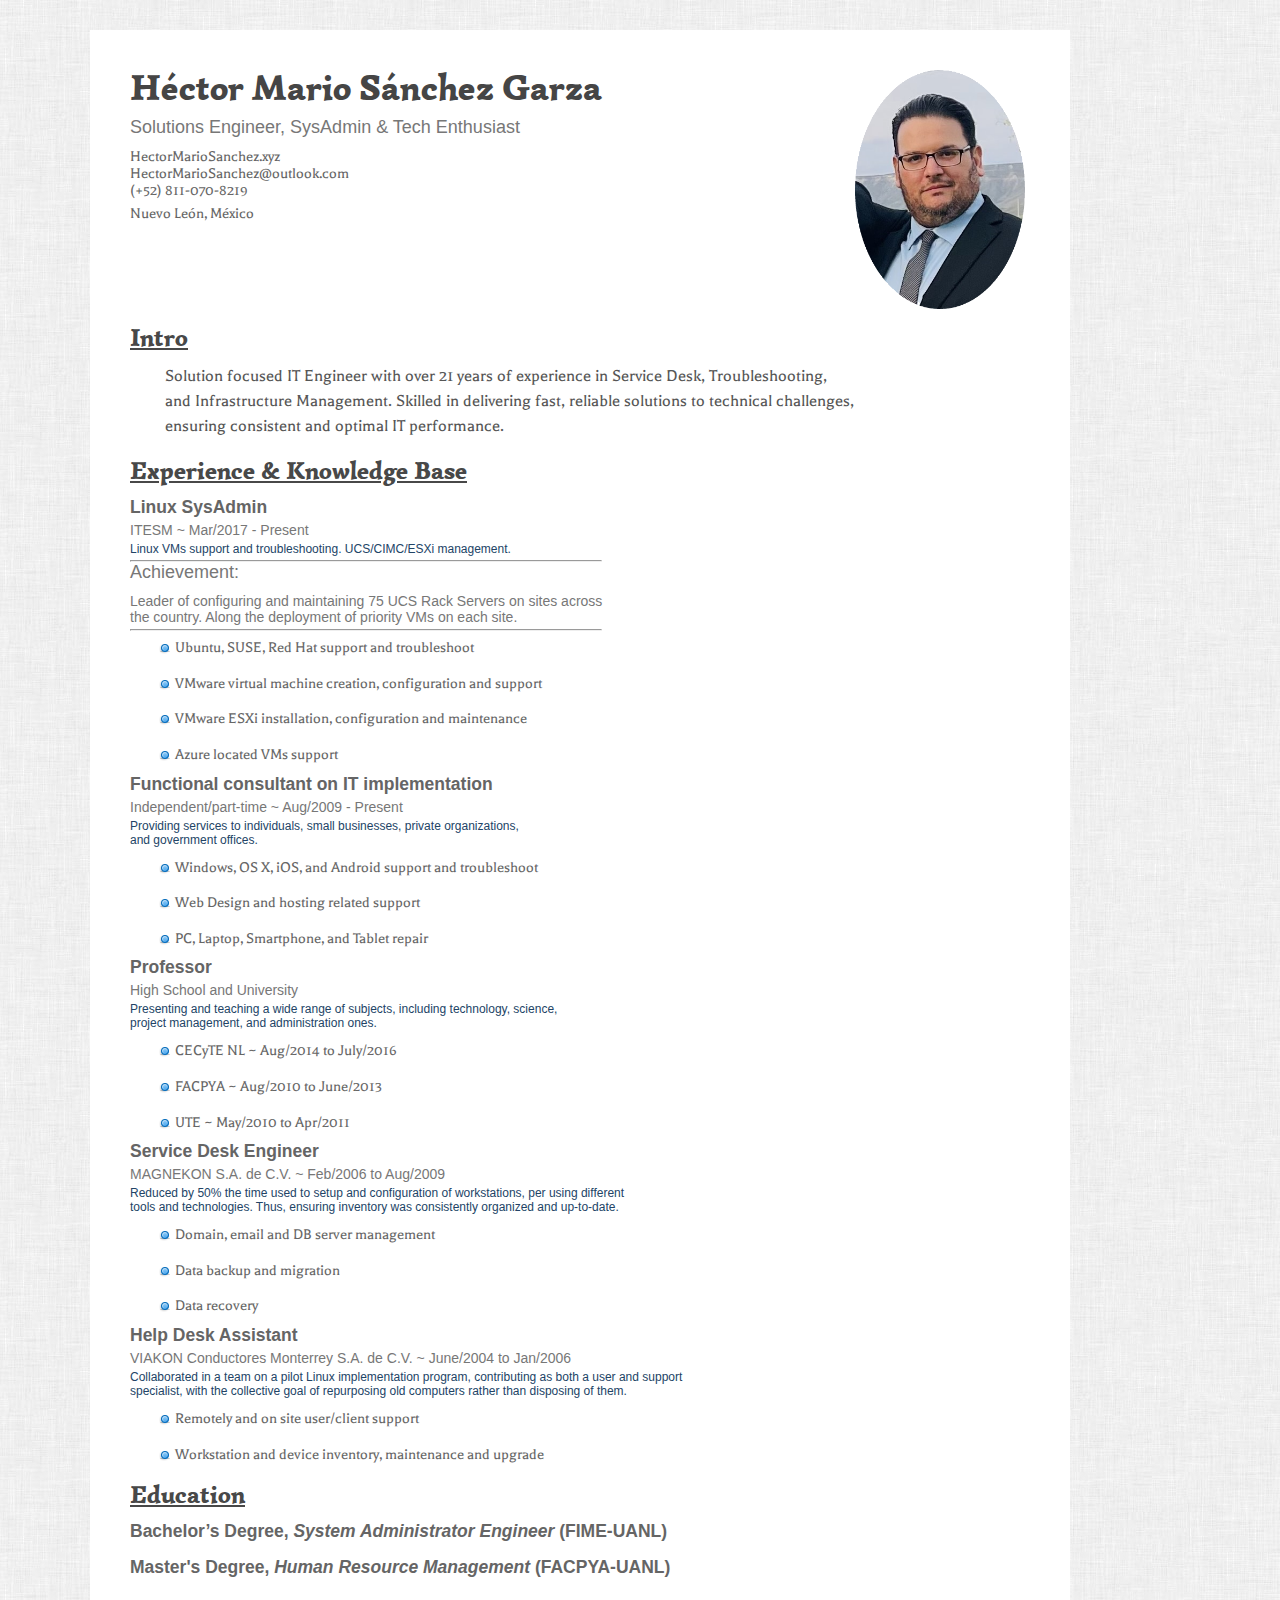
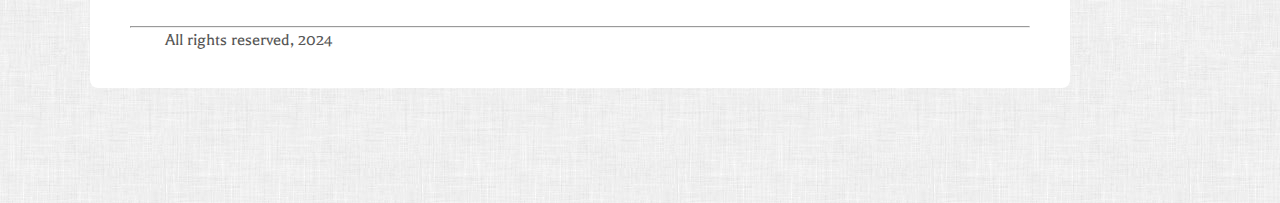
<file: index.html>
<!doctype html>
<html lang="en">
<head>
  <meta http-equiv="Content-Type" content="text/html; charset=utf-8" />
  <title>Hector M. Sanchez - Resume </title>
  <meta name="author" content="Hector Mario Sanchez">

  <meta http-equiv="X-UA-Compatible" content="IE=edge,chrome=1">
  <meta name="HandheldFriendly" content="true">

  <meta name="viewport" content="width=device-width, initial-scale=1,maximum-scale=1,user-scalable=no">
  <link rel="stylesheet" type="text/css" href="http://fonts.googleapis.com/css?family=Simonetta:400,900|Balthazar">

  <link rel="stylesheet" type="text/css" href="css/styles.css">
  <link rel="stylesheet" type="text/css" href="css/responsive.css">
  <!--[if lt IE 9]>
    <script src="http://html5shim.googlecode.com/svn/trunk/html5.js"></script>
    <script src="http://css3-mediaqueries-js.googlecode.com/svn/trunk/css3-mediaqueries.js"></script>
  <![endif]-->

  <!-- del Ross -->
  <style>
  iframe
  	{
        width: 1px;
        min-width: 100%;
        *width: 100%;
  		height: 400px;
  		min-height: 100%;
  		*height:100%;
    }
  </style>
  <!-- del Ross END -->


</head>

<body>
	<div id="w" itemscope itemtype="http://schema.org/Person">
		<header class="clearfix">
			<div id="info">
				<h1><span itemprop="name">Héctor Mario Sánchez Garza</span></h1>
				<h3><span itemprop="jobTitle">Solutions Engineer, SysAdmin &amp; Tech Enthusiast</span></h3>
                
                <small>
                    <span itemprop="url">HectorMarioSanchez.xyz</span><br />
                    <span itemprop="email">HectorMarioSanchez<!--ja-->&#64;<!--ja-->outlook<!--ja-->&#46;com</span><br />
                    <span itemprop="telephone">(+52) 811-070-8219</span>
                </small>
                
				<small itemprop="address" itemscope itemtype="http://schema.org/PostalAddress">
				  <!-- <span itemprop="addressLocality">Domicilio conocido</span>, -->
				  <span itemprop="addressRegion">Nuevo León</span>,
				  <span itemprop="addressCountry">México</span>
				</small>

				<!-- <small><a href="https://about.me/hectormayo" itemprop="url" target="_blank">about.me</a> &bull; <strike>Contact me</strike> &bull; <strike>Printable Resume</strike></small> -->

        <!-- Gracias por pasar a curiosear por el código de mi página ;) -->

			</div>

			<div id="photo">
				<img width="170" src="img/hmsg-24.png" alt="photo" itemprop="image" />
			</div>
		</header>
        
        
        
		<section id="profile">
			<h2>Intro</h2>

			<p itemprop="description">
				Solution focused IT Engineer with over 21 years of experience in Service Desk, Troubleshooting, <br />and Infrastructure Management. Skilled in delivering fast, reliable solutions to technical challenges, <br />ensuring consistent and optimal IT performance.
			</p>
		</section>

		<section id="skills" class="clearfix" itemscope itemtype="http://schema.org/ItemList">
			<h2 itemprop="name">Experience &amp; Knowledge Base</h2>
			<section id="skills-left">
				<h4>Linux SysAdmin</h4>
				<h5>ITESM ~ Mar/2017 - Present</h5>
				<h6>Linux VMs support and troubleshooting. UCS/CIMC/ESXi management.</h6>
                <hr>
                    <h3>Achievement:</h3>
                    <h5>Leader of configuring and maintaining 75 UCS Rack Servers on sites across <br />the country. Along the deployment of priority VMs on each site.</h5>
                <hr>
				<ul>
					<li itemprop="itemListElement">Ubuntu, SUSE, Red Hat support and troubleshoot</li>
          			<li itemprop="itemListElement">VMware virtual machine creation, configuration and support</li>
					<li itemprop="itemListElement">VMware ESXi installation, configuration and maintenance</li>
					<li itemprop="itemListElement">Azure located VMs support</li>
				</ul>
                <h4>Functional consultant on IT implementation</h4>
				<h5>Independent/part-time ~ Aug/2009 - Present</h5>
				<h6>Providing services to individuals, small businesses, private organizations, <br />and government offices.</h6>
				<ul>
					<li itemprop="itemListElement">Windows, OS X, iOS, and Android support and troubleshoot</li>
                    <li itemprop="itemListElement">Web Design and hosting related support</li>
          			<li itemprop="itemListElement">PC, Laptop, Smartphone, and Tablet repair</li>
				</ul>
				<h4>Professor</h4>
				<h5>High School and University</h5>
				<h6>Presenting and teaching a wide range of subjects, including technology, science,<br />project management, and administration ones.</h6>
				<ul>
					<li itemprop="itemListElement">CECyTE NL ~ Aug/2014 to July/2016</li>
          			<li itemprop="itemListElement">FACPYA ~ Aug/2010 to June/2013</li>
					<li itemprop="itemListElement">UTE ~ May/2010 to Apr/2011</li>
				</ul>
			</section>

			<section id="skills-right">
				<h4 itemprop="about">Service Desk Engineer</h4>
				<h5 itemprop="about">MAGNEKON S.A. de C.V. ~ Feb/2006 to Aug/2009</h5>
				<h6>Reduced by 50% the time used to setup and configuration of workstations, per using different <br />tools and technologies. Thus, ensuring inventory was consistently organized and up-to-date.</h6>
				<ul>
					<li itemprop="itemListElement">Domain, email and DB server management</li>
					<li itemprop="itemListElement">Data backup and migration</li>
					<li itemprop="itemListElement">Data recovery</li>
				</ul>
				<h4 itemprop="about">Help Desk Assistant</h4>
				<h5 itemprop="about">VIAKON Conductores Monterrey S.A. de C.V. ~ June/2004 to Jan/2006</h5>
				<h6>Collaborated in a team on a pilot Linux implementation program, contributing as both a user and support <br />specialist, with the collective goal of repurposing old computers rather than disposing of them.</h6>
				<ul>
					<li itemprop="itemListElement">Remotely and on site user/client support</li>
					<li itemprop="itemListElement">Workstation and device inventory, maintenance and upgrade</li>
				</ul>
			</section>
		</section>

		<section id="education">
			<h2>Education</h2>
			<h4>Bachelor’s Degree, <i>System Administrator Engineer</i> <span itemprop="alumniOf">(FIME-UANL)</span></h4> <br />
			<h4>Master's Degree, <i>Human Resource Management</i> <span itemprop="alumniOf">(FACPYA-UANL)</span></h4> <br />
		</section>

	<center>
		<br>
		<br>
		<br>
		<!--<hr>
		<br>-->
		
        <!-- del Ross 
		<iframe src="infoExtra/index.html" frameborder="0">
			<embed src="infoExtra/index.html" >
			 Error: Datos Incrustados no cargaron correctamente.
		</iframe>
		<br>
		<br>-->
		<!-- del Ross END -->

		<!--
		<object data=infoExtra/index.html width="800" height="400">
			<embed src=infoExtra/index.html width="800" height="400">
			</embed> Error: Datos Incrustados no pudieron ser mostrados.
		</object> 
		-->

	</center>

		<footer>
			<hr>
			<!--<p>Derechos Reservados, 2024</p>-->
            <p>All rights reserved, 2024</p>
		</footer>
	</div>
</body>
</html>
</file>
<file: css/styles.css>
* { margin: 0; padding: 0; }
html { height: 101%; }

body { background: #f2f2f2 url('../img/bg-tile.png'); font-size: 62.5%; padding-bottom: 65px; }
/** body { background: #f2f2f2 url('/img/body-bg.jpg'); font-size: 62.5%; padding-bottom: 65px; } **/

h1 { font-family: "Simonetta", "Trebuchet MS", Arial, sans-serif; color: #454545; font-size: 3.6em; margin-bottom: 6px; }
h2 { font-family: "Simonetta", "Trebuchet MS", Arial, sans-serif; color: #484848; font-size: 2.5em; margin-bottom: 10px; text-decoration: underline; }
h3 { font-family: "Trebuchet MS", Verdana, Arial, sans-serif; color: #777; font-weight: normal; font-size: 1.8em; margin-bottom: 10px; }
h4 { font-family: "Trebuchet MS", Verdana, Arial, sans-serif; color: #656565; font-weight: bold; font-size: 1.75em; margin-bottom: 4px; }
h5 { font-family: "Trebuchet MS", Verdana, Arial, sans-serif; color: #777; font-weight: normal; font-size: 1.4em; margin-bottom: 4px; }
h6 { font-family: "Trebuchet MS", Verdana, Arial, sans-serif; color: #246; font-weight: normal; font-size: 1.2em; margin-bottom: 4px; }

p { font-family: "Balthazar", "Droid Serif", serif; color: #565656; font-size: 1.8em; line-height: 1.4em; margin-bottom: 15px; padding-left: 35px; }
small { font-family: "Balthazar", "Droid Serif", serif; color: #656565; font-size: 1.6em; display: block; margin-bottom: 6px; }
ul { display: block; list-style: none; }
ul li { padding-left: 45px; list-style-type: none; vertical-align: top; background: url('../img/bullet.png') 25px 5px no-repeat; margin-bottom: 2px; font-family: "Balthazar", "Droid Serif", serif; color: #666; font-size: 1.6em; line-height: 2.1em; }

img { border: 0; max-width: 100%; }

a { color: #5582d6; text-decoration: none; }
a:hover { text-decoration: underline; }

/** @group core layout **/
#w { margin: 30px 110px 50px 90px; padding: 20px 40px; padding-top: 35px; background: #fff; min-width: 260px; max-width: 900px; border-bottom-right-radius: 8px; border-bottom-left-radius: 8px; -webkit-border-bottom-left-radius: 8px; -webkit-border-bottom-right-radius: 8px; -moz-border-radius-bottomleft: 8px; -moz-border-radius-bottomright: 8px; }

header { width: 100%; }

/** @group personal settings **/
#info { float: left; margin-bottom: 12px; }
#photo { float: right; }
#photo img { 
-webkit-border-radius: 3px;
-moz-border-radius: 3px;
border-radius: 3px;
-webkit-box-shadow: 0 0px 0px rgba(0, 0, 0, 0.2);
-moz-box-shadow: 0 0px 0px rgba(0, 0, 0, 0.2);
box-shadow: 0 0px 0px rgba(0, 0, 0, 0.2);
background-color: #fff;
border: 0px solid #ccc;
padding: 5px; 
}

/** @group skills **/
#skills-left { display: block; float: left; margin-right: 30px; }
#skills-right { display: block; float: left;}

/** @group clearfix **/
.clearfix:after { content: "."; display: block; clear: both; visibility: hidden; line-height: 0; height: 0; }
.clearfix { display: inline-block; }
 
html[xmlns] .clearfix { display: block; }
* html .clearfix { height: 1%; }
</file>
<file: css/responsive.css>
@media only screen and (max-width: 740px) {
	h1 { font-size: 4.5em; }
	h3 { font-size: 2.2em; }
	h2 { display: block; text-align: center; }
	#info { float: none; display: block; text-align: center; }
	#photo {
		float: none;
		display: block;
		text-align: center;
	}
	#w { padding: 20px 15px; }
	p { padding: 0; }
}

@media only screen and (max-width: 570px) {
	ul li {
		display: inline-block; 
		padding-left: 15px; 
		width: 140px; 
		background-position: -5px 0px;
		margin-right: 6px; 
		line-height: 1.7em;
	}
	#skills-left, skills-right { margin-bottom: 15px; }
}

@media only screen and (max-width: 480px) {
	ul li { width: 120px; }
	#w { margin: 0 20px; }
}

@media only screen and (max-width: 320px) {
	#w { margin: 0 10px; }
}

/** iPhone only **/
@media screen and (max-device-width: 480px) {
	ul li { width: 150px; }
}
</file>
